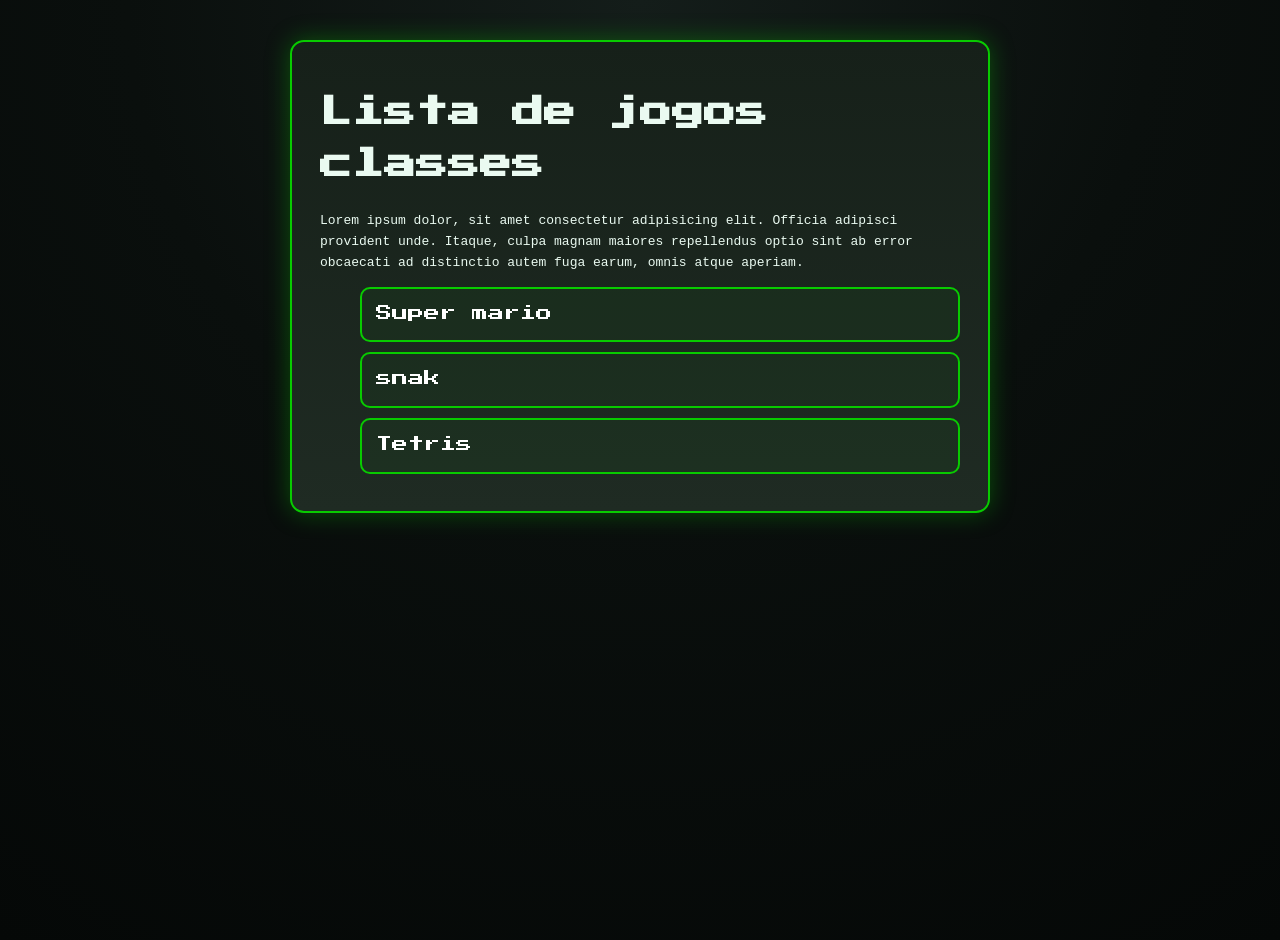
<file: index.html>
<html>
    <head>
         <link rel="stylesheet" href="style.css">
    </head>

    <body>
        <div class="container">
            <h1> Lista de jogos classes </h1>
            <p> Lorem ipsum dolor, sit amet consectetur adipisicing elit. Officia adipisci provident unde. Itaque, culpa magnam maiores repellendus optio sint ab error obcaecati ad distinctio autem fuga earum, omnis atque aperiam. </p>

             <ul>
                <li> <a href="super-mario.html"> Super mario </a> </li>
                <li> <a href="snake.html"> snak </a> </li>
                <li> <a href="teris.html"> Tetris </a> </li>
            </ul>
        </div>
    </body>
</html>
</file>
<file: style.css>
@import url('https://fonts.googleapis.com/css2?family=Press+Start+2P&display=swap');

:root {
    --bg-color: #0a0f0d;
    --panel-color: #162019;
    --panel-alt: #1f2b23;
    --border-color: #08cb00;
    --accent-color: #92eeff;
    --text-color: #eafaf1;
    --shadow-color: rgba(8, 203, 0, 0.35);
}

* {
    box-sizing: border-box;
}

body {
    margin: 0;
    min-height: 100vh;
    font-family: monospace;
    background: radial-gradient(circle at top, #141d1a 0%, var(--bg-color) 45%, #050807 100%);
    color: var(--text-color);
    line-height: 1.6;
}

h1, h2, a {
    font-family: "Press Start 2P", monospace;
}

.container {
    width: min(90vw, 700px);
    margin: 40px auto;
    padding: 24px 28px;
    border: 2px solid var(--border-color);
    background: linear-gradient(180deg, var(--panel-color), var(--panel-alt));
    box-shadow: 0 0 25px var(--shadow-color);
    border-radius: 14px;
}

img {
    display: block;
    width: 200px;
    height: 150px;
    background-color: rgb(25, 24, 24);
    object-fit: contain;
    border-radius: 10px;
    border: 2px solid rgba(146, 238, 255, 0.5);
}

.img-container {
    width: fit-content;
    margin: 0 auto 18px;
    padding: 10px;
    border-radius: 12px;
    background: rgba(8, 203, 0, 0.08);
    border: 1px solid rgba(8, 203, 0, 0.35);
}

li {
    list-style: none;
    margin: 10px 0;
    padding: 12px 14px;
    border: 2px solid var(--border-color);
    border-radius: 10px;
    background: rgba(8, 203, 0, 0.04);
    transition: transform 0.2s ease, box-shadow 0.2s ease, border-color 0.2s ease;
}

li:hover {
    transform: translateY(-8px);
    border-color: var(--accent-color);
    box-shadow: 0 8px 18px rgba(146, 238, 255, 0.15);
}

a {
    text-decoration: none;
    color: #ffffff;
    transition: color 0.2s ease;
}

a:hover {
    color: var(--accent-color);
}

@media (max-width: 600px) {
    .container {
        padding: 18px 16px;
    }

    h1, h2, a {
        letter-spacing: 1px;
    }

    img {
        width: 100%;
        max-width: 200px;
        height: auto;
    }
}
</file>
